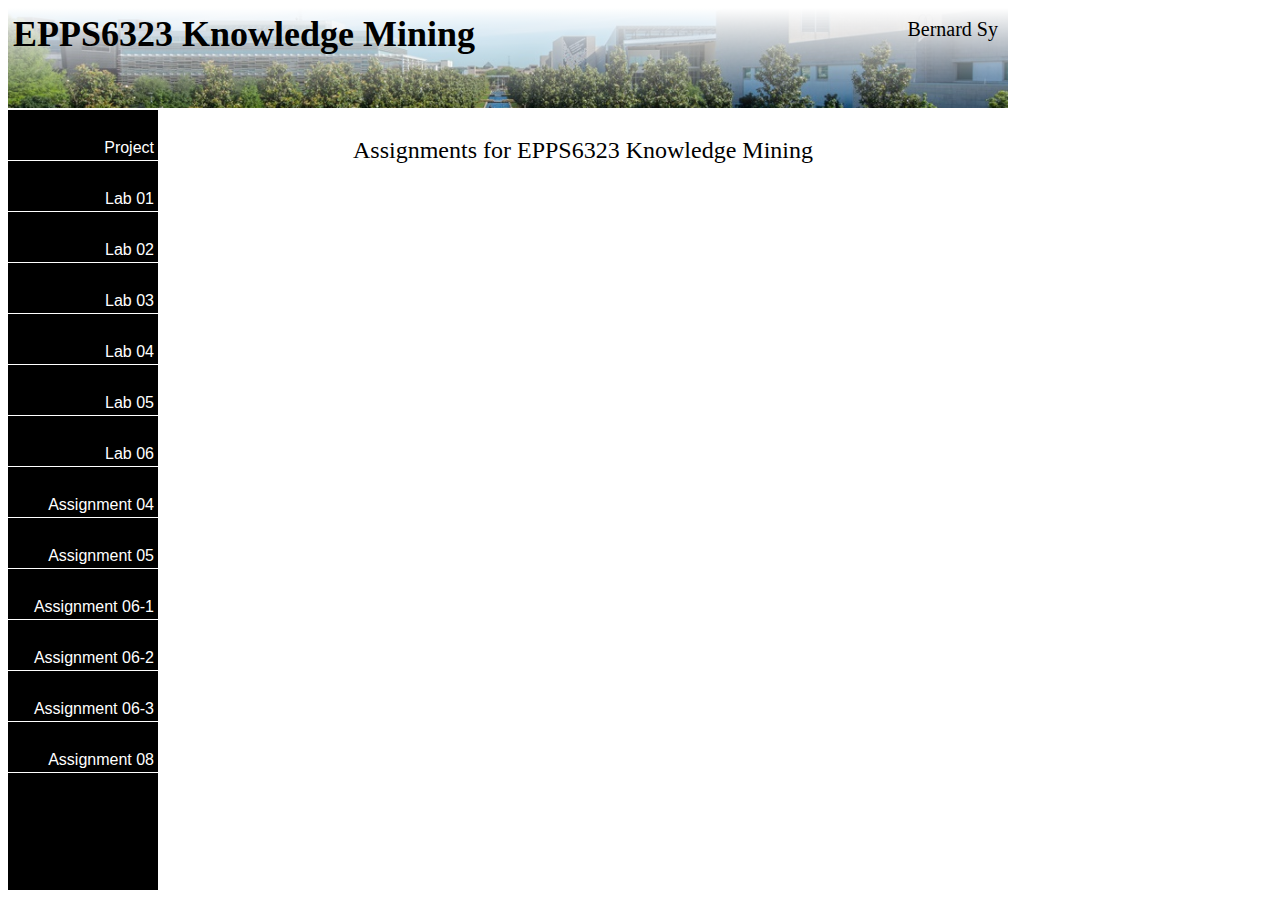
<file: index.html>
<!DOCTYPE html>
<html>
<head>
    <script type="text/javascript">
function load_content(id, content) {
    document.getElementById(id).innerHTML =
        '<object width="850" class="page-object" type="text/html" data="' + content + '""></object>';
}
    </script>

    <link rel="stylesheet" href="styles.css">

    <title>Knowledge Mining Labs</title>
</head>
<body>
<div class="km-header">
    <div class="km-header-title">EPPS6323 Knowledge Mining</div>
    <div class="km-header-name">Bernard Sy</div>
</div>

<div class="flex-containter">
    <div class="menu">
        <div class="menu-item" onclick="load_content('page', 'proposal.html')">
            <div class="menu-item-text">Project</div>
        </div>
        <div class="menu-item" onclick="load_content('page', 'Lab01.html')">
            <div class="menu-item-text">Lab 01</div>
        </div>
        <div class="menu-item" onclick="load_content('page', 'Lab02.html')">
            <div class="menu-item-text">Lab 02</div>
        </div>
        <div class="menu-item" onclick="load_content('page', 'Lab03.html')">
            <div class="menu-item-text">Lab 03</div>
        </div>
        <div class="menu-item" onclick="load_content('page', 'Lab04.html')">
            <div class="menu-item-text">Lab 04</div>
        </div>
        <div class="menu-item" onclick="load_content('page', 'Lab05.html')">
            <div class="menu-item-text">Lab 05</div>
        </div>
        <div class="menu-item" onclick="load_content('page', 'Lab06.html')">
            <div class="menu-item-text">Lab 06</div>
        </div>
        <div class="menu-item" onclick="load_content('page', 'Assignment04.html')">
            <div class="menu-item-text">Assignment 04</div>
        </div>
        <div class="menu-item" onclick="load_content('page', 'Assignment05.html')">
            <div class="menu-item-text">Assignment 05</div>
        </div>
        <div class="menu-item" onclick="load_content('page', 'Assignment06-1.html')">
            <div class="menu-item-text">Assignment 06-1</div>
        </div>
        <div class="menu-item" onclick="load_content('page', 'Assignment06-2.html')">
            <div class="menu-item-text">Assignment 06-2</div>
        </div>
        <div class="menu-item" onclick="load_content('page', 'Assignment06-3.html')">
            <div class="menu-item-text">Assignment 06-3</div>
        </div>
        <div class="menu-item" onclick="load_content('page', 'Assignment08.html')">
            <div class="menu-item-text">Assignment 08</div>
        </div>
    </div>
    <div id="page" class="page">
        <div class="default-page">
            <br>
            Assignments for EPPS6323 Knowledge Mining
        </div>
    </div>
</div>

</body>
</html>
</file>
<file: styles.css>
html, body {
    height: 100%;
}

.flex-containter {
    display:flex;
    flex-wrap: nowrap;
    min-height: calc(100% - 120px);
}

.menu {
    display: flex;
    flex-direction: column;
    flex-grow: 0;
    flex-shrink: 0;
    width: 150px;
    background:black;
}

.menu-item {
    display: flex;
    align-items: flex-end;
    flex-grow: 0;
    border-style: solid;
    border-width: 0px 0px 1px 0px;
    border-bottom-color: white;
    height: 50px;
}

.menu-item:hover {
    background-color: gray;
}

.menu-item-text {
    padding-right: 4px;
    text-align: right;
    font-family: Arial;
    font-size: 16px;
    line-height: 150%;
    color: white;
    width: 100%;
}

.page {
    flex-grow: 0;
    width: 850px;
    min-height: 100%;
}

.page-object {
    height: 100%;
}

.km-header {
    height: 100px;
    width: 1000px;
    background-color: black;
    background:
        linear-gradient(to bottom, rgba(255,255,255,1), rgba(0,0,0,0)),
        url("images/utdallas.jpg");
    background-repeat: no-repeat;
    background-size: cover;
    display: flex;
    margin-bottom: 2px;
}

.km-header-title {
    font-size: 36px;
    font-weight: bold;
    flex: 50%;
    margin: 5px;
}

.km-header-name {
    flex: 50%;
    text-align: right;
    font-size: 20px;
    margin: 10px;
}

.default-page {
    text-align: center;
    font-size: 24px;
}
</file>
